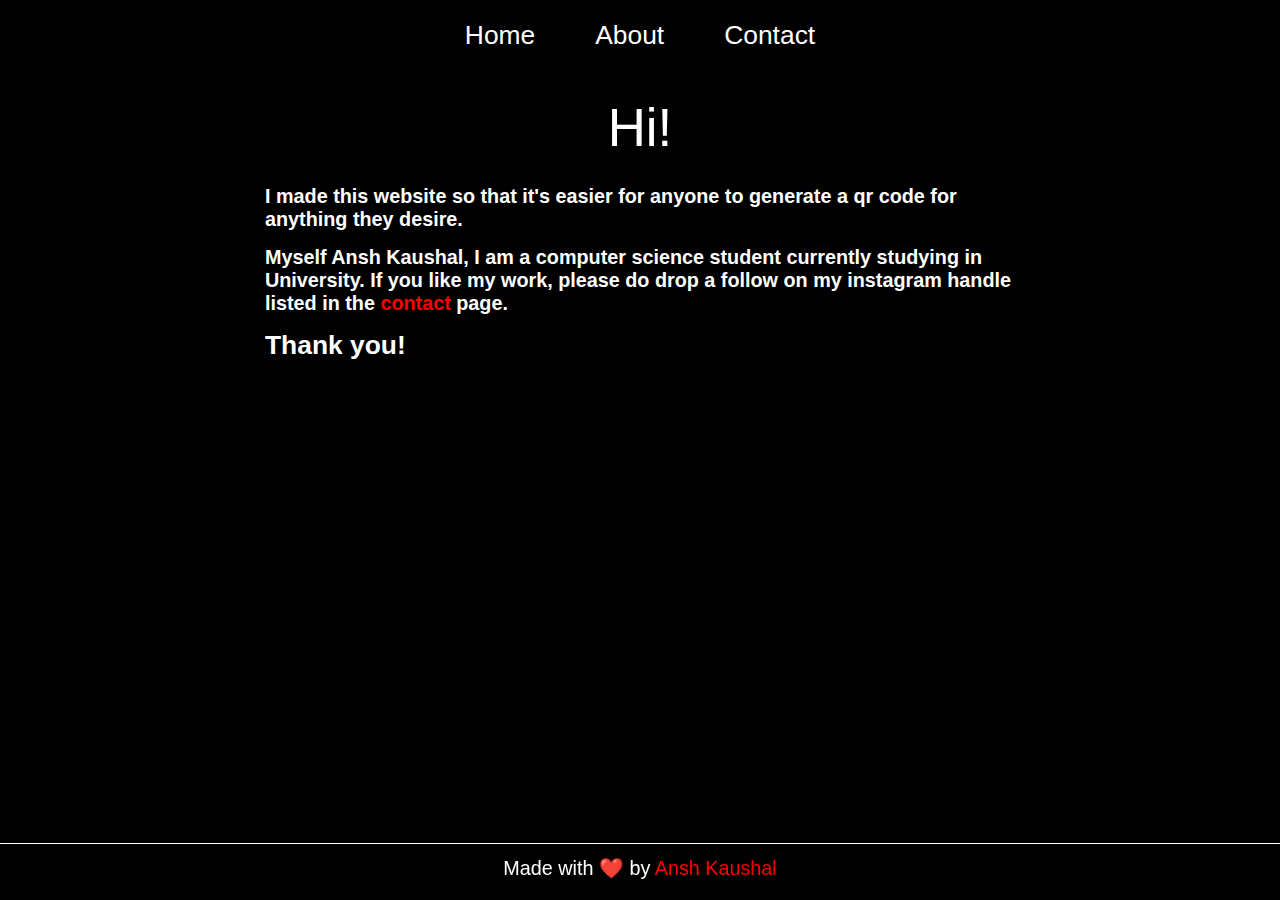
<file: about.html>
<!DOCTYPE html>
<html lang="en">
<head>
    <meta charset="UTF-8">
    <meta http-equiv="X-UA-Compatible" content="IE=edge">
    <meta name="viewport" content="width=device-width, initial-scale=1.0">
    <title>About - Qr Code Generator</title>
    <link rel="shortcut icon" href="https://anshkaushal.github.io/images/pic01.jpg" type="image/x-icon">
    <link rel="stylesheet" href="styles.css">
    <script async src="https://pagead2.googlesyndication.com/pagead/js/adsbygoogle.js?client=ca-pub-4998065714287401"
     crossorigin="anonymous"></script>
</head>
<body>
    <nav>
        <ul>
            <li><a href="/">Home</a></li>
            <li><a href="/about.html">About</a></li>
            <li><a href="/contact.html">Contact</a></li>
        </ul>
    </nav>
    <div class="title" style="margin-top: 2rem;">Hi!</div>
    <div class="content">
        <h2>I made this website so that it's easier for anyone to generate a qr code for anything they desire.</h2>
        <br>
        <h2>Myself Ansh Kaushal, I am a computer science student currently studying in University. If you like my work, please do drop a follow on my instagram handle listed in the <a href="/contact.html" style="text-decoration: none; color: red;">contact</a> page.</h2>
        <br>
        <h1>Thank you!</h1>
    </div>
    <footer>
        <p>Made with ❤️ by <a href="https://instagram.com/thelifeofdeveloper">Ansh Kaushal</a></p>
      </footer>
</body>
</html>
</file>
<file: styles.css>
:root {
  font-size: 82.5%;
}
* {
  margin: 0;
  padding: 0;
  box-sizing: border-box;
  text-size-adjust: none;
  -webkit-text-size-adjust: none;
}
button:hover {
  cursor: pointer;
}
body {
  display: flex;
  flex-direction: column;
  align-items: center;
  height: 100%;
  background-color: #000;
}
.heading {
  margin: 3rem 0 5rem 0;
}
.title,
.sub-title {
  font-size: 4rem;
  text-align: center;
  font-family: "Poppins", sans-serif;
  color: #fff;
}
.sub-title {
  font-size: 1.5rem;
  color: #fff;
}
.user-input {
  display: flex;
  flex-direction: column;
  align-items: center;
  width: 100%;
}
.user-input label {
  text-align: center;
  font-size: 1.5rem;
  font-family: "Poppins", sans-serif;
}
.user-input input {
  width: 80%;
  max-width: 35rem;
  font-family: "Poppins", sans-serif;
  outline: none;
  border: none;
  border-radius: 0.5rem;
  background-color: #bffff0 ad;
  text-align: center;
  padding: 0.7rem 1rem;
  margin: 1rem 1rem 2rem 1rem;
}
.button {
  outline: none;
  border: none;
  border-radius: 0.5rem;
  padding: 0.7rem 1rem;
  margin-bottom: 3rem;
  background-color: #00ffe5 ;
  color: #12130f;
  font-family: "Poppins", sans-serif;
}
.qr-code {
  border-top: 0.5rem solid #ff7700;
  border-right: 0.5rem solid #ff7700;
  border-bottom: 1rem solid #ff7700;
  border-radius: 0.5rem;
  border-bottom-left-radius: 0.5rem;
  border-bottom-right-radius: 0.5rem;
  border-left: 0.5rem solid #ff7700;
  background-color: #ff7700;
}
.qr-code button {
  display: flex;
  justify-content: center;
  background-color: #ff7700;
  font-family: "Poppins", sans-serif;
  color: #000;
  border: none;
  outline: none;
  width: 100%;
  height: 100%;
  margin-top: 1rem;
}
.qr-code button a {
  width: 100%;
  height: 100%;
  text-decoration: none;
  border: 2px solid black;
  padding: 10px;
  width: 50%;
  background-color: #fff;
  color: #000;
}

.qr-code button a:hover {
      background-color: #ddd;
}

.button:hover {
      background-color: #00ffe5;
}

footer {
      position: fixed;
      left: 0;
      bottom: 0;
      text-align: center;
      border-top: 1px solid #fff;
      margin-bottom: 1.5rem;
      width: 100%;
}
footer p {
      font-family: "Poppins", sans-serif;
      margin-top: 1rem;
      color: white;
      font-size: 1.5rem;
}

footer a {
      text-decoration: none;
      color: red;
}

/* Navbar */

nav {
  background: #000;
  display: flex;
  font-size: 2rem;
  justify-content: center;
  align-items: center;
  padding: 0 20px;
  font-family: "Poppins", sans-serif;
  width: 100%;
}

nav ul {
  list-style: none;
  display: flex;
}

nav li {
  padding: 20px 30px;
}

nav a {
  text-decoration: none;
  color: #fff;
}

nav li:hover{
  background-color: red;
}

.contact {
  font-family: 'Poppins', sans-serif; 
  color: white; 
  font-size: 2.7rem;
}

.contact a {
  text-decoration: none;
  color: red;
}

.contact a:hover {
  color: #bffff0;
}

.content {
  color: white;
  font-family: "Poppins", sans-serif;
  margin-top: 2rem;
  width: 750px;
}

@media screen and (max-width:768px){
  .contact {
    font-size: 2rem;
  }
  .title {
    font-size: 3rem;
  }
  body {
    margin-left: 1rem;
    margin-right: 1rem;
  }
  .content {
    width: 400px;
  }
}
</file>
